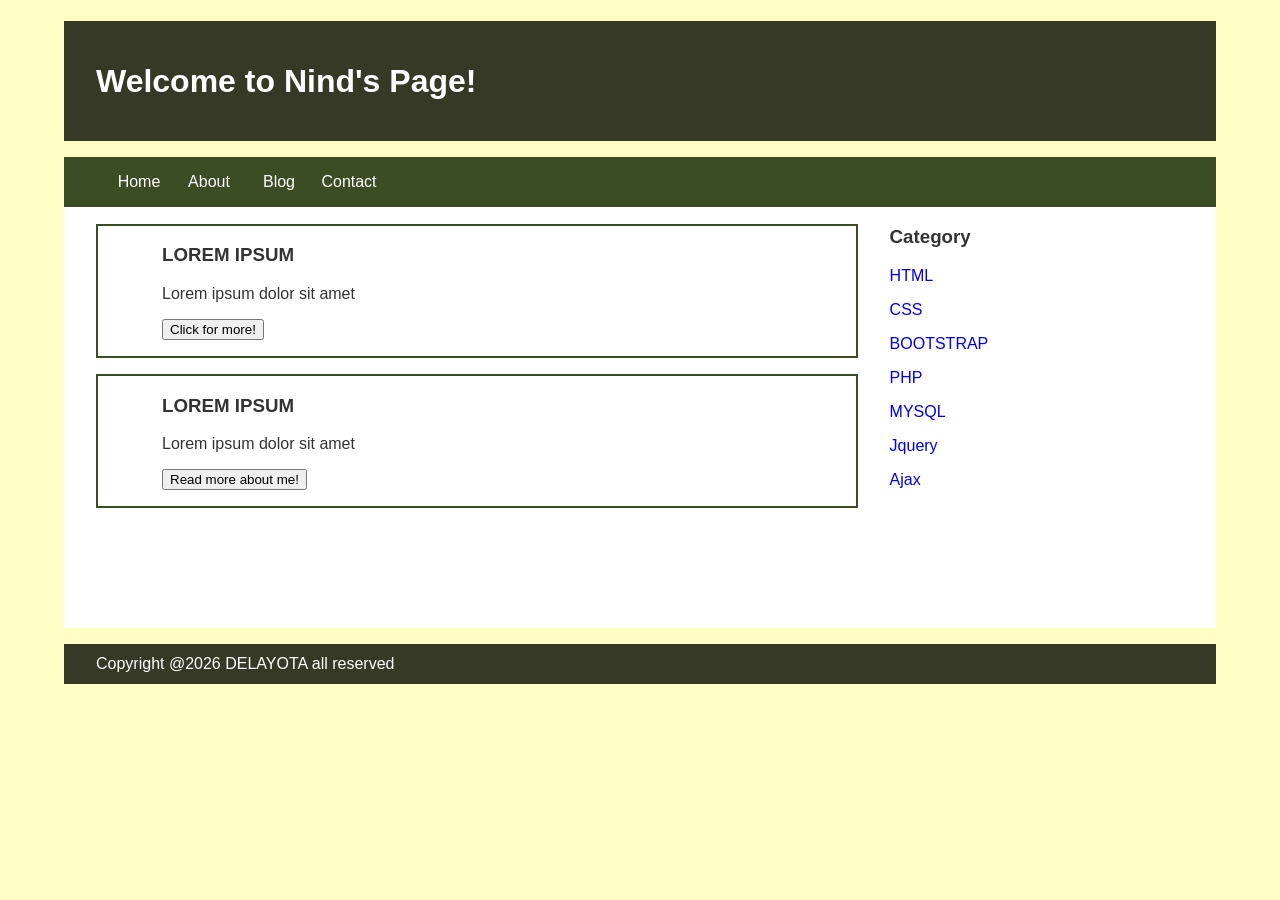
<file: index.html>
<!DOCTYPE html>
<html lang="en">
<head>
    <title>Nind's Page</title>
    <link rel="stylesheet" href="style.css">
</head>
<body>
    <div class="header">
        <div class="jarak">
            <h1>Welcome to Nind's Page!</h1>
        </div>
    </div>
    <div class="menu">
        <ul>
            <li><a href="index.html">Home</a></li>
            <li><a href="about.html">About</a></li>
            <li><a href="#">Blog</a></li>
            <li><a href="#">Contact</a></li>
        </ul>
    </div>
    <div class="content">
        <div class="jarak">
            <!--kiri-->
            <div class="kiri">
                <!--blog-->
                <div class="border">
                    <div class="jarak">
                        <h3>LOREM IPSUM</h3>
                        <p>Lorem ipsum dolor sit amet</p>
                        <button class="btn">Click for more!</button>
                    </div>
                </div>
                <!--end blog-->

                <!--blog-->
                <div class="border">
                    <div class="jarak">
                        <h3>LOREM IPSUM</h3>
                        <p>Lorem ipsum dolor sit amet</p>
                        <button class="btn">Read more about me!</button>
                    </div>
                </div>
                <!--end blog-->
            </div>
            <!--kiri-->

            <!--kanan-->
            <div class="kanan">
                <div class="jarak">
                    <h3>Category</h3>
                    </hr>
                    <p><a href="#" class="undercor">HTML</a></p>
                    <p><a href="#" class="undercor">CSS</a></p>
                    <p><a href="#" class="undercor">BOOTSTRAP</a></p>
                    <p><a href="#" class="undercor">PHP</a></p>
                    <p><a href="#" class="undercor">MYSQL</a></p>
                    <p><a href="#" class="undercor">Jquery</a></p>
                    <p><a href="#" class="undercor">Ajax</a></p>
                </div>
            </div>
            <!--kanan-->
        </div>
    </div>

    <div class="footer">
        <div class="jarak">
            <p>Copyright @2026 DELAYOTA all reserved</p>
        </div>
    </div>
</body>
</html>
</file>
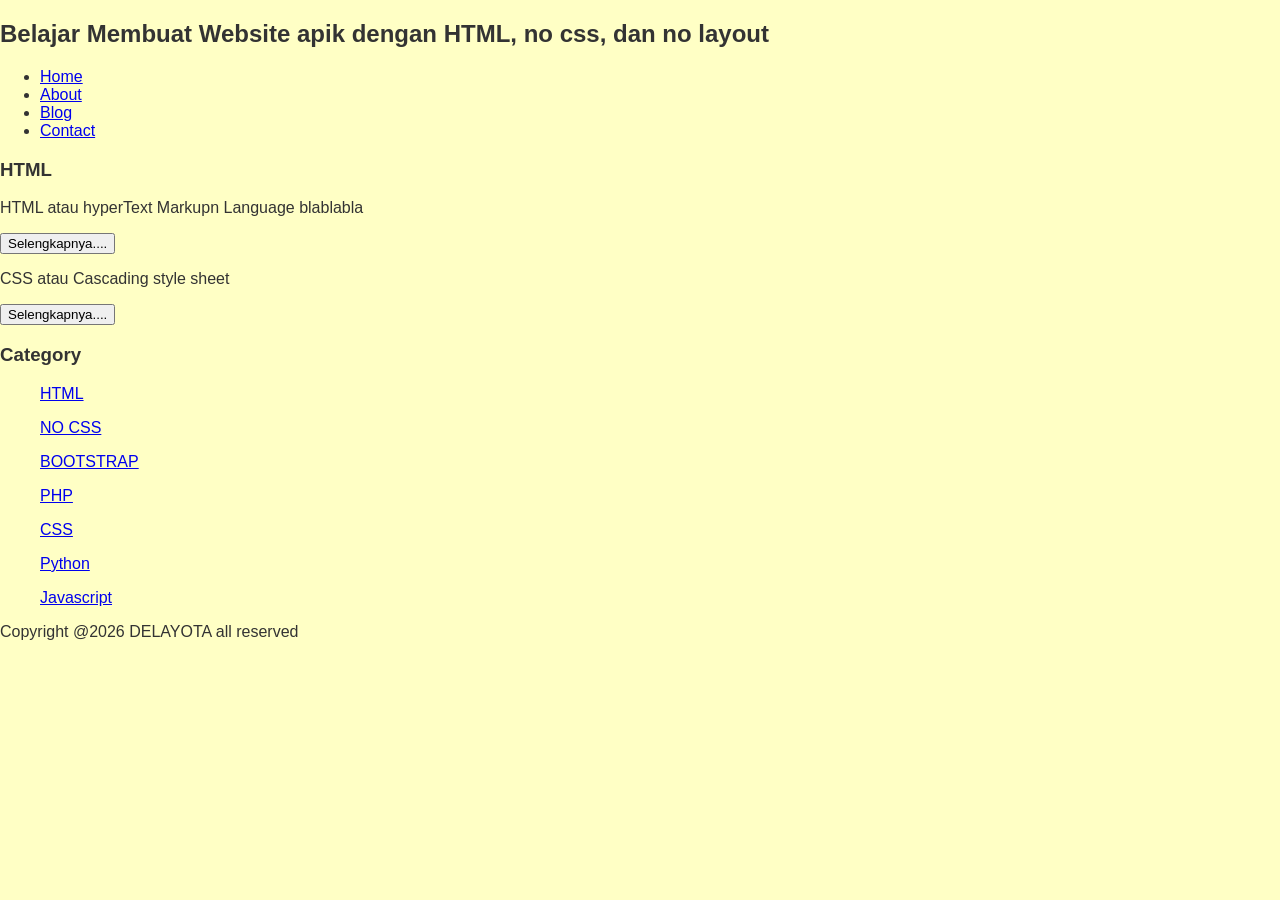
<file: about.html>
<!DOCTYPE html>
<html lang="en">
 <head>
    <title>Delayota</title>
    <link rel="stylesheet" href="style.css">
 </head>
<body bgcolor=white>
 <h2>Belajar Membuat Website apik dengan HTML, no css, dan no layout</h2>
  <ul>
   <li><a href="index.html">Home</a></li>
   <li><a href="about.html">About</a></li>
   <li><a href="#">Blog</a></li>
   <li><a href="#">Contact</a></li>
  </ul>
   <h3>HTML</h3>

   <p>HTML atau hyperText Markupn Language blablabla</p>
   <button>Selengkapnya....</button>
   <p>CSS atau Cascading style sheet</p>
   <button>Selengkapnya....</button>


  <h3>Category</h3>
  <ul>
   <p><a href="#" >HTML</a></p>
   <p><a href="#" >NO CSS</a></p>
   <p><a href="#" >BOOTSTRAP</a></p>
   <p><a href="#" >PHP</a></p>
   <p><a href="#" >CSS</a></p>
   <p><a href="#" >Python</a></p>
   <p><a href="#" >Javascript</a></p>
  </ul>
   <p>Copyright @2026 DELAYOTA all reserved</p>    
 </body>
</html>
</file>
<file: style.css>
body
{
	background:#ffffc5;
	color:#333;
	width:100%;
	font-family:sans-serif;
	margin:0 auto;
}

.header{
	width:90%;
	margin:auto;
	height:120px;
	line-height:120px;
	background:#363925;
	color:#fff;
}

.jarak{
	padding:0 2pc;
}

.menu{
	background-color:#3c4c24;
	height:50px;
	line-height:50px;
	position:relative;
	width:90%;
	margin:0 auto;
	padding:0 auto;
}

.menu ul {
	list-style:none;
}

.menu ul li a {
	float:left;
	width:70px;
	display:block;
	text-align:center;
	color:#FFF;
	text-decoration:none;
}

.menu ul li a:hover {
	background-color:#3c4c24;
	display:block;
}

.content{
	width:90%;
	margin:auto;
	height:420px;
	padding:0.1px;
	background:#fff;
	color:#333;
}

.border{
	border:2px solid #3c4c24;
	margin-top:1pc;
	padding-bottom:1pc;
	padding-left:2pc;
	padding-right:2pc;
}

.kiri{
	width:70%;
	float:left;
	margin:auto;
	background:#fff;
	height:420px;
}

.kanan{
	width:30%;
	float:left;
	margin:auto;
	background:#fff;
	height:420px;
}

.undercor{
	text-decoration:none;
}

.footer{
	width:90%;
	margin:auto;
	height:40px;
	line-height:40px;
	background:#363925;
	color:#fff;
	margin-bottom: 1pc;
}
</file>
